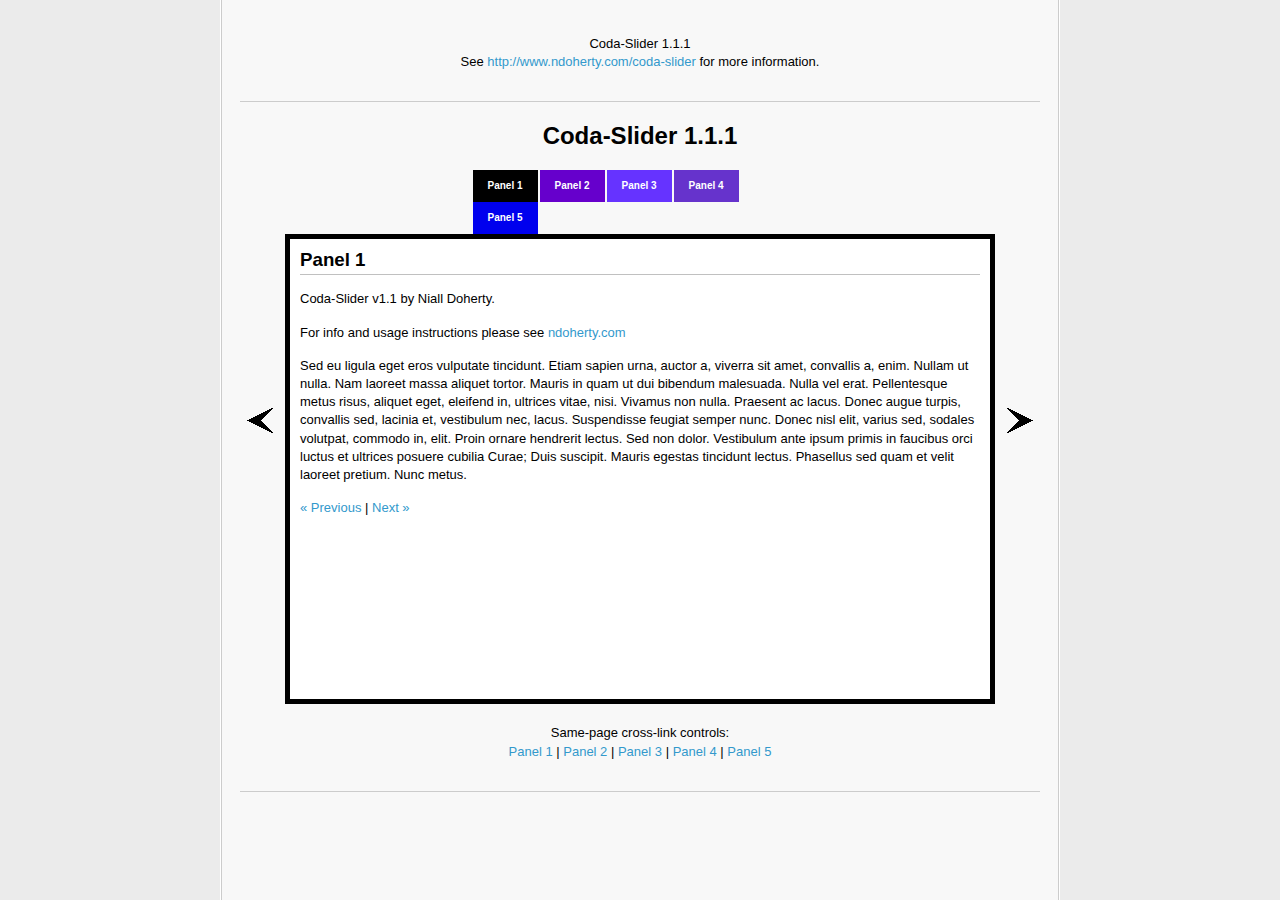
<file: coda-slider.1.1.1/index.html>
<!DOCTYPE html PUBLIC "-//W3C//DTD XHTML 1.0 Strict//EN" "http://www.w3.org/TR/xhtml1/DTD/xhtml1-strict.dtd">

<html xmlns="http://www.w3.org/1999/xhtml" xml:lang="en" lang="en">

<head>

	<meta http-equiv="Content-type" content="text/html; charset=UTF-8" />
	<title>Coda-Slider 1.1.1</title>
	<meta http-equiv="Content-Language" content="en-us" />
	
	<meta name="author" content="Niall Doherty" />
	
	<script src="jquery-1.2.1.pack.js" type="text/javascript"></script>
	<script src="jquery-easing.1.2.pack.js" type="text/javascript"></script>
	<script src="jquery-easing-compatibility.1.2.pack.js" type="text/javascript"></script>
	<script src="coda-slider.1.1.1.pack.js" type="text/javascript"></script>
	
	<!-- 
	The CSS. You can of course have this in an external .css file if you like.
	Please note that not all these styles may be necessary for your use of Coda-Slider, so feel free to take out what you don't need.
	-->
	<style type="text/css">
		
		* { margin: 0; padding: 0 }
		/* I've used a hard CSS reset above, but you should consider a more sophisticated reset, such as this one: http://meyerweb.com/eric/thoughts/2007/05/01/reset-reloaded/ */
		
		p { text-align: left; margin: 15px 0 }
		
		p, ul { font-size: 13px; line-height: 1.4em } 
		
		p a, li a { color: #39c; text-decoration: none }
		
		p.intro { border-bottom: 1px solid #ccc; margin-bottom: 20px; padding: 20px 0 30px 0; text-align: center; width: 100% }
		
		p#cross-links { text-align: center }
		
		p#cross-links { border-bottom: 1px solid #ccc; margin-bottom: 30px; padding-bottom: 30px }
		
		noscript p, noscript ol { color: #a00; font-size: 13px; line-height: 1.4em; text-align: left }
		noscript a { color: #a00; text-decoration: underline }
		noscript ol { margin-left: 25px; }
		
		a:focus { outline:none }
		
		img { border: 0 }
		
		h3 { border-bottom: 1px solid silver; margin-bottom: 5px; padding-bottom: 3px; text-align: left }
		
		body {
			font-family: Verdana, Arial;
			background: #ebebeb url("images/body-bg.png") repeat-y center;
			color: #000;
			width: 800px;
			margin: auto;
			text-align: center;
			padding-bottom: 20px;
		}
		
		.stripViewer .panelContainer .panel ul {
			text-align: left;
			margin: 0 15px 0 30px;
		}
		
		.slider-wrap { /* This div isn't entirely necessary but good for getting the side arrows vertically centered */
			margin: 20px 0;
			position: relative;
			width: 100%;
		}

		/* These 2 lines specify style applied while slider is loading */
		.csw {width: 100%; height: 460px; background: #fff; overflow: scroll}
		.csw .loading {margin: 200px 0 300px 0; text-align: center}

		.stripViewer { /* This is the viewing window */
			position: relative;
			overflow: hidden; 
			border: 5px solid #000; /* this is the border. should have the same value for the links */
			margin: auto;
			width: 700px; /* Also specified in  .stripViewer .panelContainer .panel  below */
			height: 460px;
			clear: both;
			background: #fff;
		}
		
		.stripViewer .panelContainer { /* This is the big long container used to house your end-to-end divs. Width is calculated and specified by the JS  */
			position: relative;
			left: 0; top: 0;
			width: 100%;
			list-style-type: none;
			/* -moz-user-select: none; // This breaks CSS validation but stops accidental (and intentional - beware) panel highlighting in Firefox. Some people might find this useful, crazy fools. */
		}
		
		.stripViewer .panelContainer .panel { /* Each panel is arranged end-to-end */
			float:left;
			height: 100%;
			position: relative;
			width: 700px; /* Also specified in  .stripViewer  above */
		}
		
		.stripViewer .panelContainer .panel .wrapper { /* Wrapper to give some padding in the panels, without messing with existing panel width */
			padding: 10px;
		}
		
		.stripNav { /* This is the div to hold your nav (the UL generated at run time) */
			margin: auto;
		}
		
		.stripNav ul { /* The auto-generated set of links */
			list-style: none;
		}
		
		.stripNav ul li {
			float: left;
			margin-right: 2px; /* If you change this, be sure to adjust the initial value of navWidth in coda-slider.1.1.1.js */
		}
		
		.stripNav a { /* The nav links */
			font-size: 10px;
			font-weight: bold;
			text-align: center;
			line-height: 32px;
			background: #c6e3ff;
			color: #fff;
			text-decoration: none;
			display: block;
			padding: 0 15px;
		}
		
		.stripNav li.tab1 a { background: #60f }
		.stripNav li.tab2 a { background: #60c }
		.stripNav li.tab3 a { background: #63f }
		.stripNav li.tab4 a { background: #63c }
		.stripNav li.tab5 a { background: #00e }
		
		.stripNav li a:hover {
			background: #333;
		}
		
		.stripNav li a.current {
			background: #000;
			color: #fff;
		}
		
		.stripNavL, .stripNavR { /* The left and right arrows */
			position: absolute;
			top: 230px;
			text-indent: -9000em;
		}
		
		.stripNavL a, .stripNavR a {
			display: block;
			height: 40px;
			width: 40px;
		}
		
		.stripNavL {
			left: 0;
		}
		
		.stripNavR {
			right: 0;
		}
		
		.stripNavL {
			background: url("images/arrow-left.gif") no-repeat center;
		}
		
		.stripNavR {
			background: url("images/arrow-right.gif") no-repeat center;
		}
		
	</style>
	
	<!-- Initialize each slider on the page. Each slider must have a unique id -->
	<script type="text/javascript">
		jQuery(window).bind("load", function() {
			jQuery("div#slider1").codaSlider()
			// jQuery("div#slider2").codaSlider()
			// etc, etc. Beware of cross-linking difficulties if using multiple sliders on one page.
		});
	</script>
		
</head>

<body>

<p class="intro">
Coda-Slider 1.1.1<br />
See <a href="http://www.ndoherty.com/coda-slider">http://www.ndoherty.com/coda-slider</a> for more information.
</p>

<h2>Coda-Slider 1.1.1</h2>
	
<noscript>
	<p>Unfortunately your browser does not hava JavaScript capabilities which are required to exploit full functionality of our site. This could be the result of two possible scenarios:</p>
	<ol>
		<li>You are using an old web browser, in which case you should upgrade it to a newer version. We recommend the latest version of <a href="http://www.getfirefox.com">Firefox</a>.</li>
		<li>You have disabled JavaScript in you browser, in which case you will have to enable it to properly use our site. <a href="http://www.google.com/support/bin/answer.py?answer=23852">Information on enabling JavaScript</a>.</li>
	</ol>
</noscript>

<div class="slider-wrap">
	<div id="slider1" class="csw">
		<div class="panelContainer">
		
			<div class="panel" title="Panel 1">
				<div class="wrapper">
					<h3>Panel 1</h3>
					<p>Coda-Slider v1.1 by Niall Doherty.</p>
					<p>For info and usage instructions please see <a href="http://www.ndoherty.com/coda-slider/">ndoherty.com</a></p>
					<p>Sed eu ligula eget eros vulputate tincidunt. Etiam sapien urna, auctor a, viverra sit amet, convallis a, enim. Nullam ut nulla. Nam laoreet massa aliquet tortor. Mauris in quam ut dui bibendum malesuada. Nulla vel erat. Pellentesque metus risus, aliquet eget, eleifend in, ultrices vitae, nisi. Vivamus non nulla. Praesent ac lacus. Donec augue turpis, convallis sed, lacinia et, vestibulum nec, lacus. Suspendisse feugiat semper nunc. Donec nisl elit, varius sed, sodales volutpat, commodo in, elit. Proin ornare hendrerit lectus. Sed non dolor. Vestibulum ante ipsum primis in faucibus orci luctus et ultrices posuere cubilia Curae; Duis suscipit. Mauris egestas tincidunt lectus. Phasellus sed quam et velit laoreet pretium. Nunc metus.</p>
					<p><a href="#5" class="cross-link" title="Go to Panel 5">&#171; Previous</a> | <a href="#2" class="cross-link" title="Go to Panel 2">Next &#187;</a></p>
				</div>
			</div>
			<div class="panel" title="Panel 2">
				<div class="wrapper">
					<h3>Panel 2</h3>
					<p>Lorem ipsum dolor sit amet, consectetuer adipiscing elit. Vivamus porta tortor sed metus. Nam pretium. Sed tempor. Integer ullamcorper, odio quis porttitor sagittis, nisl erat tincidunt massa, eu eleifend eros nibh sollicitudin est. Nulla dignissim. Mauris sollicitudin, arcu id sagittis placerat, tellus mauris egestas felis, eget interdum mi nibh vel lorem. Aliquam egestas hendrerit massa. Suspendisse sed nunc et lacus feugiat hendrerit. Nam cursus euismod augue. Aenean vehicula nisl eu quam luctus adipiscing. Nunc consequat justo pretium orci. Mauris hendrerit fermentum massa. Aenean consectetuer est ut arcu. Aliquam nisl massa, blandit at, accumsan sed, porta vel, metus. Duis fringilla quam ut eros.</p>
					<p>Sed eu ligula eget eros vulputate tincidunt. Etiam sapien urna, auctor a, viverra sit amet, convallis a, enim. Nullam ut nulla. Nam laoreet massa aliquet tortor. Mauris in quam ut dui bibendum malesuada. Nulla vel erat. Pellentesque metus risus, aliquet eget, eleifend in, ultrices vitae, nisi. Vivamus non nulla. Praesent ac lacus. Donec augue turpis, convallis sed, lacinia et, vestibulum nec, lacus. Suspendisse feugiat semper nunc. Donec nisl elit, varius sed, sodales volutpat, commodo in, elit. Proin ornare hendrerit lectus. Sed non dolor. Vestibulum ante ipsum primis in faucibus orci luctus et ultrices posuere cubilia Curae; Duis suscipit. Mauris egestas tincidunt lectus. Phasellus sed quam et velit laoreet pretium. Nunc metus.</p>
					<p><a href="#1" class="cross-link" title="Go to Panel 1">&#171; Previous</a> | <a href="#3" class="cross-link" title="Go to Panel 3">Next &#187;</a></p>
				</div>
			</div>		
			<div class="panel" title="Panel 3">
				<div class="wrapper">
					<h3>Panel 3</h3>
					<p>Lorem ipsum dolor sit amet, consectetuer adipiscing elit. Vivamus porta tortor sed metus. Nam pretium. Sed tempor. Integer ullamcorper, odio quis porttitor sagittis, nisl erat tincidunt massa, eu eleifend eros nibh sollicitudin est. Nulla dignissim. Mauris sollicitudin, arcu id sagittis placerat, tellus mauris egestas felis, eget interdum mi nibh vel lorem. Aliquam egestas hendrerit massa. Suspendisse sed nunc et lacus feugiat hendrerit. Nam cursus euismod augue. Aenean vehicula nisl eu quam luctus adipiscing. Nunc consequat justo pretium orci. Mauris hendrerit fermentum massa. Aenean consectetuer est ut arcu. Aliquam nisl massa, blandit at, accumsan sed, porta vel, metus. Duis fringilla quam ut eros.</p>
					<p>Sed eu ligula eget eros vulputate tincidunt. Etiam sapien urna, auctor a, viverra sit amet, convallis a, enim. Nullam ut nulla. Nam laoreet massa aliquet tortor. Mauris in quam ut dui bibendum malesuada. Nulla vel erat. Pellentesque metus risus, aliquet eget, eleifend in, ultrices vitae, nisi. Vivamus non nulla. Praesent ac lacus. Donec augue turpis, convallis sed, lacinia et, vestibulum nec, lacus. Suspendisse feugiat semper nunc. Donec nisl elit, varius sed, sodales volutpat, commodo in, elit. Proin ornare hendrerit lectus. Sed non dolor. Vestibulum ante ipsum primis in faucibus orci luctus et ultrices posuere cubilia Curae; Duis suscipit. Mauris egestas tincidunt lectus. Phasellus sed quam et velit laoreet pretium. Nunc metus.</p>
					<p><a href="#2" class="cross-link" title="Go to Panel 2">&#171; Previous</a> | <a href="#4" class="cross-link" title="Go to Panel 4">Next &#187;</a></p>
				</div>
			</div>
			<div class="panel" title="Panel 4">
				<div class="wrapper">
					<h3>Panel 4</h3>
					<p>Lorem ipsum dolor sit amet, consectetuer adipiscing elit. Vivamus porta tortor sed metus. Nam pretium. Sed tempor. Integer ullamcorper, odio quis porttitor sagittis, nisl erat tincidunt massa, eu eleifend eros nibh sollicitudin est. Nulla dignissim. Mauris sollicitudin, arcu id sagittis placerat, tellus mauris egestas felis, eget interdum mi nibh vel lorem. Aliquam egestas hendrerit massa. Suspendisse sed nunc et lacus feugiat hendrerit. Nam cursus euismod augue. Aenean vehicula nisl eu quam luctus adipiscing. Nunc consequat justo pretium orci. Mauris hendrerit fermentum massa. Aenean consectetuer est ut arcu. Aliquam nisl massa, blandit at, accumsan sed, porta vel, metus. Duis fringilla quam ut eros.</p>
					<p>Sed eu ligula eget eros vulputate tincidunt. Etiam sapien urna, auctor a, viverra sit amet, convallis a, enim. Nullam ut nulla. Nam laoreet massa aliquet tortor. Mauris in quam ut dui bibendum malesuada. Nulla vel erat. Pellentesque metus risus, aliquet eget, eleifend in, ultrices vitae, nisi. Vivamus non nulla. Praesent ac lacus. Donec augue turpis, convallis sed, lacinia et, vestibulum nec, lacus. Suspendisse feugiat semper nunc. Donec nisl elit, varius sed, sodales volutpat, commodo in, elit. Proin ornare hendrerit lectus. Sed non dolor. Vestibulum ante ipsum primis in faucibus orci luctus et ultrices posuere cubilia Curae; Duis suscipit. Mauris egestas tincidunt lectus. Phasellus sed quam et velit laoreet pretium. Nunc metus.</p>
					<p><a href="#3" class="cross-link" title="Go to Panel 3">&#171; Previous</a> | <a href="#5" class="cross-link" title="Go to Panel 5">Next &#187;</a></p>
				</div>
			</div>
			<div class="panel" title="Panel 5">
				<div class="wrapper">
					<h3>Panel 5</h3>
					<p>Lorem ipsum dolor sit amet, consectetuer adipiscing elit. Vivamus porta tortor sed metus. Nam pretium. Sed tempor. Integer ullamcorper, odio quis porttitor sagittis, nisl erat tincidunt massa, eu eleifend eros nibh sollicitudin est. Nulla dignissim. Mauris sollicitudin, arcu id sagittis placerat, tellus mauris egestas felis, eget interdum mi nibh vel lorem. Aliquam egestas hendrerit massa. Suspendisse sed nunc et lacus feugiat hendrerit. Nam cursus euismod augue. Aenean vehicula nisl eu quam luctus adipiscing. Nunc consequat justo pretium orci. Mauris hendrerit fermentum massa. Aenean consectetuer est ut arcu. Aliquam nisl massa, blandit at, accumsan sed, porta vel, metus. Duis fringilla quam ut eros.</p>
					<p>Sed eu ligula eget eros vulputate tincidunt. Etiam sapien urna, auctor a, viverra sit amet, convallis a, enim. Nullam ut nulla. Nam laoreet massa aliquet tortor. Mauris in quam ut dui bibendum malesuada. Nulla vel erat. Pellentesque metus risus, aliquet eget, eleifend in, ultrices vitae, nisi. Vivamus non nulla. Praesent ac lacus. Donec augue turpis, convallis sed, lacinia et, vestibulum nec, lacus. Suspendisse feugiat semper nunc. Donec nisl elit, varius sed, sodales volutpat, commodo in, elit. Proin ornare hendrerit lectus. Sed non dolor. Vestibulum ante ipsum primis in faucibus orci luctus et ultrices posuere cubilia Curae; Duis suscipit. Mauris egestas tincidunt lectus. Phasellus sed quam et velit laoreet pretium. Nunc metus.</p>
					<p><a href="#4" class="cross-link" title="Go to Panel 4">&#171; Previous</a> | <a href="#1" class="cross-link" title="Go to Panel 1">Next &#187;</a></p>
				</div>
			</div>
			
		</div><!-- .panelContainer -->
	</div><!-- #slider1 -->
</div><!-- .slider-wrap -->

<p id="cross-links">
	Same-page cross-link controls:<br />
	<a href="#1" class="cross-link">Panel 1</a> | <a href="#2" class="cross-link">Panel 2</a> | <a href="#3" class="cross-link">Panel 3</a> | <a href="#4" class="cross-link">Panel 4</a> | <a href="#5" class="cross-link">Panel 5</a>
</p>

</body>

</html>
</file>
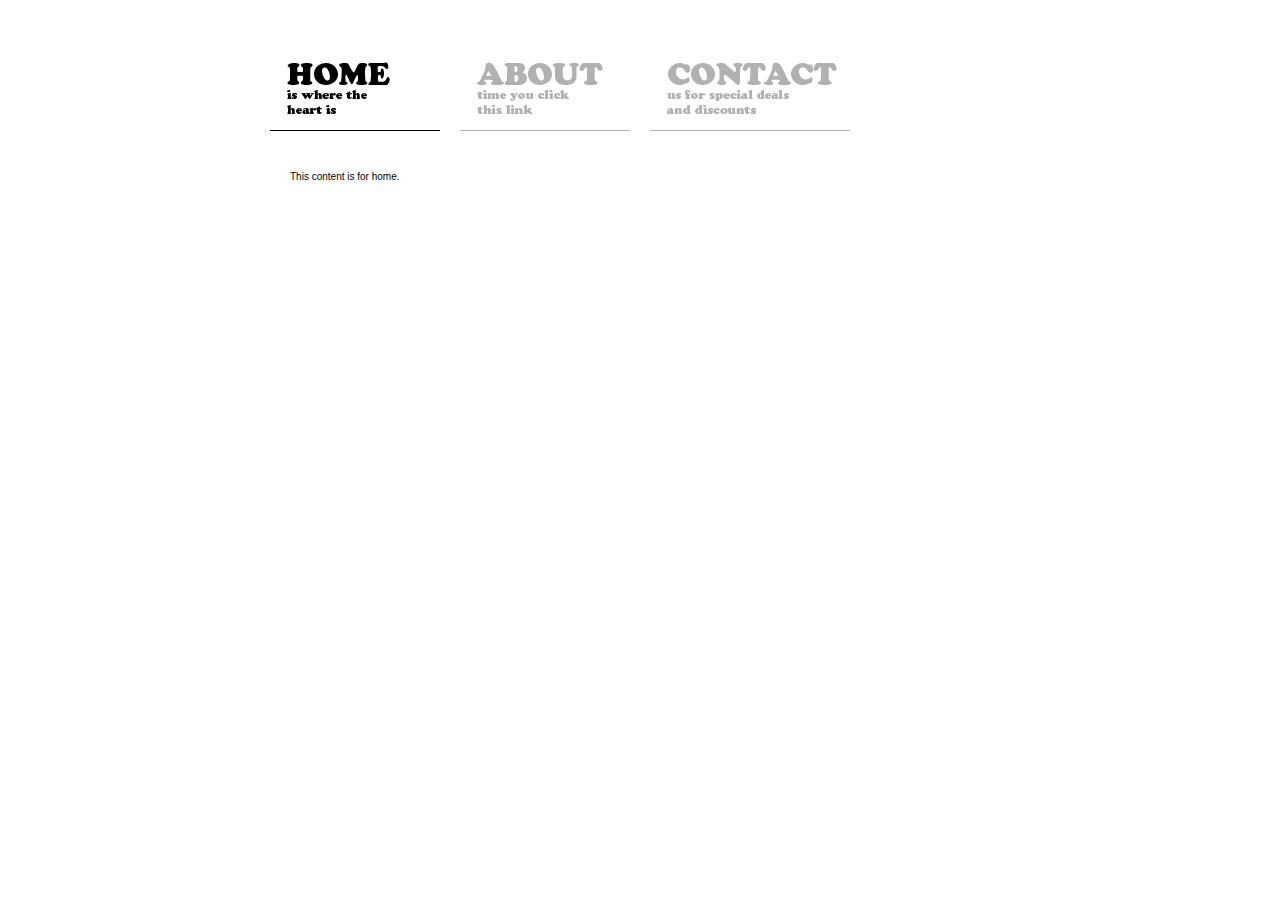
<file: MenuFader/index.html>
<!DOCTYPE html PUBLIC "-//W3C//DTD XHTML 1.0 Transitional//EN" "http://www.w3.org/TR/xhtml1/DTD/xhtml1-transitional.dtd">
<html xmlns="http://www.w3.org/1999/xhtml">

<head>
	<title>Menu Fader from CSS-Tricks</title>
	
	<meta http-equiv="Content-Type" content="text/html; charset=UTF-8" />
	
	<link rel="stylesheet" type="text/css" href="style.css" />
	
	<script type="text/javascript" src="js/jquery.js"></script>

	<script type="text/javascript">
	
		$(function(){
		
			$("#about-button").css({
				opacity: 0.3
			});
			$("#contact-button").css({
				opacity: 0.3
			});
		
			$("#page-wrap div.button").click(function(){
				
				$clicked = $(this);
				
				// if the button is not already "transformed" AND is not animated
				if ($clicked.css("opacity") != "1" && $clicked.is(":not(animated)")) {
					
					$clicked.animate({
						opacity: 1,
						borderWidth: 5
					}, 600 );
					
					// each button div MUST have a "xx-button" and the target div must have an id "xx" 
					var idToLoad = $clicked.attr("id").split('-');
					
					//we search trough the content for the visible div and we fade it out
					$("#content").find("div:visible").fadeOut("fast", function(){
						//once the fade out is completed, we start to fade in the right div
						$(this).parent().find("#"+idToLoad[0]).fadeIn();
					})
				}
				
				//we reset the other buttons to default style
				$clicked.siblings(".button").animate({
					opacity: 0.5,
					borderWidth: 1
				}, 600 );
				
			});
		});
		
	</script>

</head>

<body>

	<div id="page-wrap">
		
		<div id="home-button" class="button">
			<img src="images/menu-home.png" alt="home" class="button" />
		</div>
		<div id="about-button" class="button">
			<img src="images/menu-about.png" alt="about" class="button">
		</div>

		<div id="contact-button" class="button">
			<img src="images/menu-contact.png" alt="contact" class="button">
		</div>
		
		<div class="clear"></div>
		
		<div id="content">
			
			<div id="home">
				<p>This content is for home.</p>
			</div>
			
			<div id="about">

				<p>This content is for about.</p>
			</div>
			
			<div id="contact">
				<p>This content is for contact.</p>
				
			</div>
		</div>
	</div>

</body>

</html>
</file>
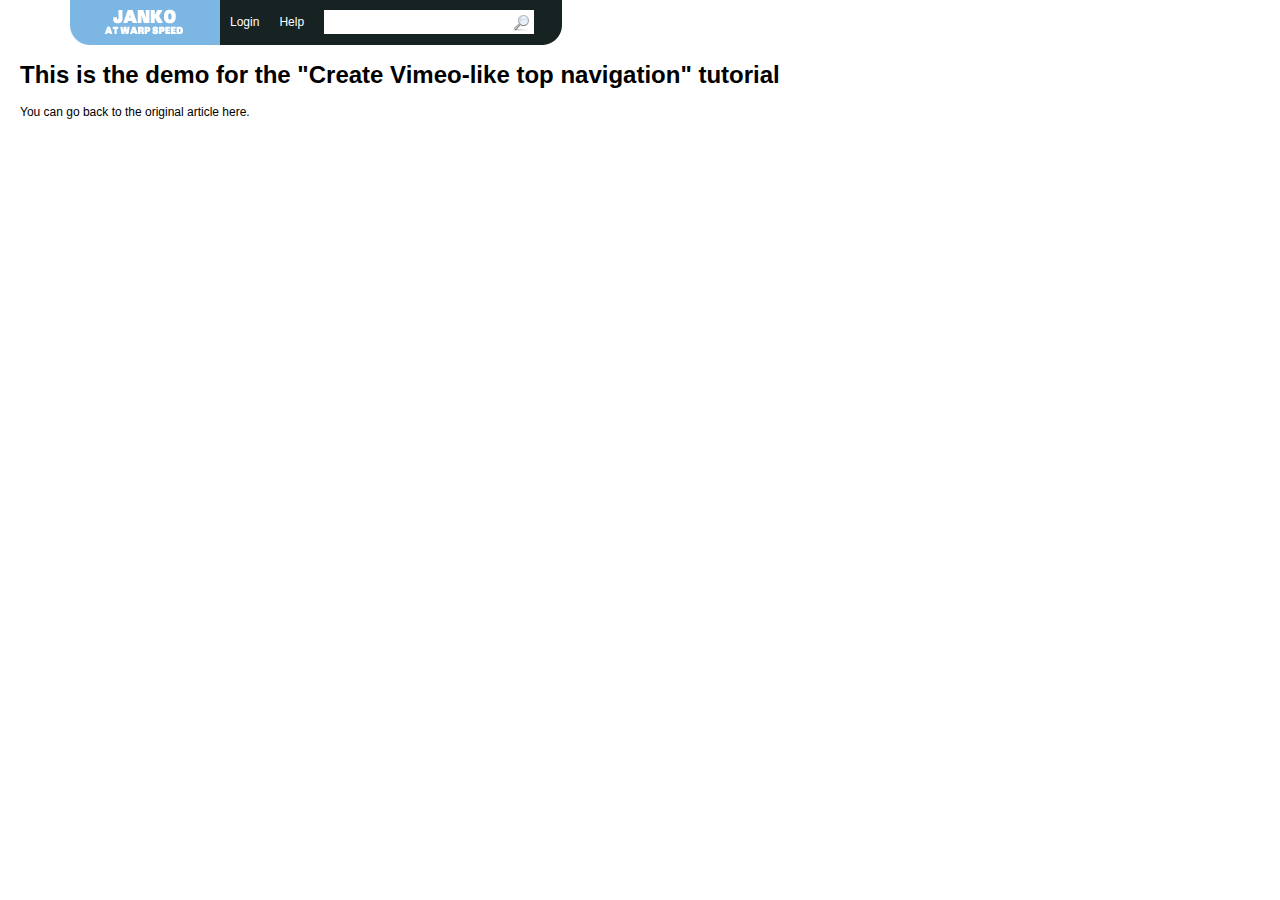
<file: vimeo_navigation/index.html>
﻿<!DOCTYPE html PUBLIC "-//W3C//DTD XHTML 1.0 Transitional//EN" "http://www.w3.org/TR/xhtml1/DTD/xhtml1-transitional.dtd">
<html xmlns="http://www.w3.org/1999/xhtml">
<head>
    <title></title>
    <style>
        body { font-family:Arial, Helvetica, Sans-Serif; font-size:12px; margin:0px 20px;}
        /* menu */
        #menu{ margin:0px; padding:0px; list-style:none; color:#fff; line-height:45px; display:inline-block; float:left; z-index:1000; }
        #menu a { color:#fff; text-decoration:none; }
        #menu > li {background:#172322 none repeat scroll 0 0; cursor:pointer; float:left; position:relative;padding:0px 10px;}
        #menu > li a:hover {color:#B0D730;}
        #menu .logo {background:transparent none repeat scroll 0% 0%; padding:0px; background-color:Transparent;}
        /* sub-menus*/
        #menu ul { padding:0px; margin:0px; display:block; display:inline;}
        #menu li ul { position:absolute; left:-10px; top:0px; margin-top:45px; width:150px; line-height:16px; background-color:#172322; color:#0395CC; /* for IE */ display:none; }
        #menu li:hover ul { display:block;}
        #menu li ul li{ display:block; margin:5px 20px; padding: 5px 0px;  border-top: dotted 1px #606060; list-style-type:none; }
        #menu li ul li:first-child { border-top: none; }
        #menu li ul li a { display:block; color:#0395CC; }
        #menu li ul li a:hover { color:#7FCDFE; }
        /* main submenu */
        #menu #main { left:0px; top:-20px; padding-top:20px; background-color:#7cb7e3; color:#fff; z-index:999;}
        /* search */
        .searchContainer div { background-color:#fff; display:inline; padding:5px;}
        .searchContainer input[type="text"] {border:none;}
        .searchContainer img { vertical-align:middle;}
        /* corners*/
        #menu .corner_inset_left { position:absolute; top:0px; left:-12px;}
        #menu .corner_inset_right { position:absolute; top:0px; left:150px;}
        #menu .last { background:transparent none repeat scroll 0% 0%; margin:0px; padding:0px; border:none; position:relative; border:none; height:0px;}
        #menu .corner_left { position:absolute; left:0px; top:0px;}
        #menu .corner_right { position:absolute; left:132px; top:0px;}
        #menu .middle { position:absolute; left:18px; height: 20px; width: 115px; top:0px;}
    </style>
</head>
<body>
    <div style="margin-left:50px;">
        <ul id="menu">
            <li class="logo">
                <img style="float:left;" alt="" src="menu_left.png"/>
                <ul id="main">
                    <li>Welcome to <b>Create Vimeo-like top navigation</b> tutorial!</li>
                    <li class="last">
                        <img class="corner_left" alt="" src="corner_blue_left.png"/>
                        <img class="middle" alt="" src="dot_blue.png"/>
                        <img class="corner_right" alt="" src="corner_blue_right.png"/>
                    </li>
                </ul>
                
            </li>
            <li><a href="#">Login</a>
            </li>
            <li><a href="#">Help</a>
                <ul id="help">
                    <li>
                        <img class="corner_inset_left" alt="" src="corner_inset_left.png"/>
                        <a href="#">General help</a>
                        <img class="corner_inset_right" alt="" src="corner_inset_right.png"/>
                    </li>
                    <li><a href="#">Posts</a></li>
                    <li><a href="#">Pages</a></li>
                    <li class="last">
                        <img class="corner_left" alt="" src="corner_left.png"/>
                        <img class="middle" alt="" src="dot.gif"/>
                        <img class="corner_right" alt="" src="corner_right.png"/>
                    </li>
                </ul>
            </li>
            <li class="searchContainer">
                <div>
                <input type="text" id="searchField" />
                <img src="magnifier.png" alt="Search" onclick="alert('You clicked on search button')" /></div>
                <ul id="search">
                    <li>
                        <img class="corner_inset_left" alt="" src="corner_inset_left.png"/>
                        <input id="cbxAll" type="checkbox" />All
                        <img class="corner_inset_right" alt="" src="corner_inset_right.png"/>
                    </li>
                    <li><input id="Articles" type="checkbox" />Articles</li>
                    <li><input id="Tutorials" type="checkbox" />Tutorials</li>
                    <li><input id="Reviews" type="checkbox" />Reviews</li>
                    <li><input id="Resources" type="checkbox" />Resources</li>
                    <li class="last">
                        <img class="corner_left" alt="" src="corner_left.png"/>
                        <img class="middle" alt="" src="dot.gif"/>
                        <img class="corner_right" alt="" src="corner_right.png"/>
                    </li>
                </ul>
            </li>
        </ul>
        <img style="float:left;" alt="" src="menu_right.png"/>
    </div>
    <div style="float:none; clear:both;"></div>
    <h1>This is the demo for the "Create Vimeo-like top navigation" tutorial</h1>
    <p>You can go back to the original article here.</p>
</body>
</html>
</file>
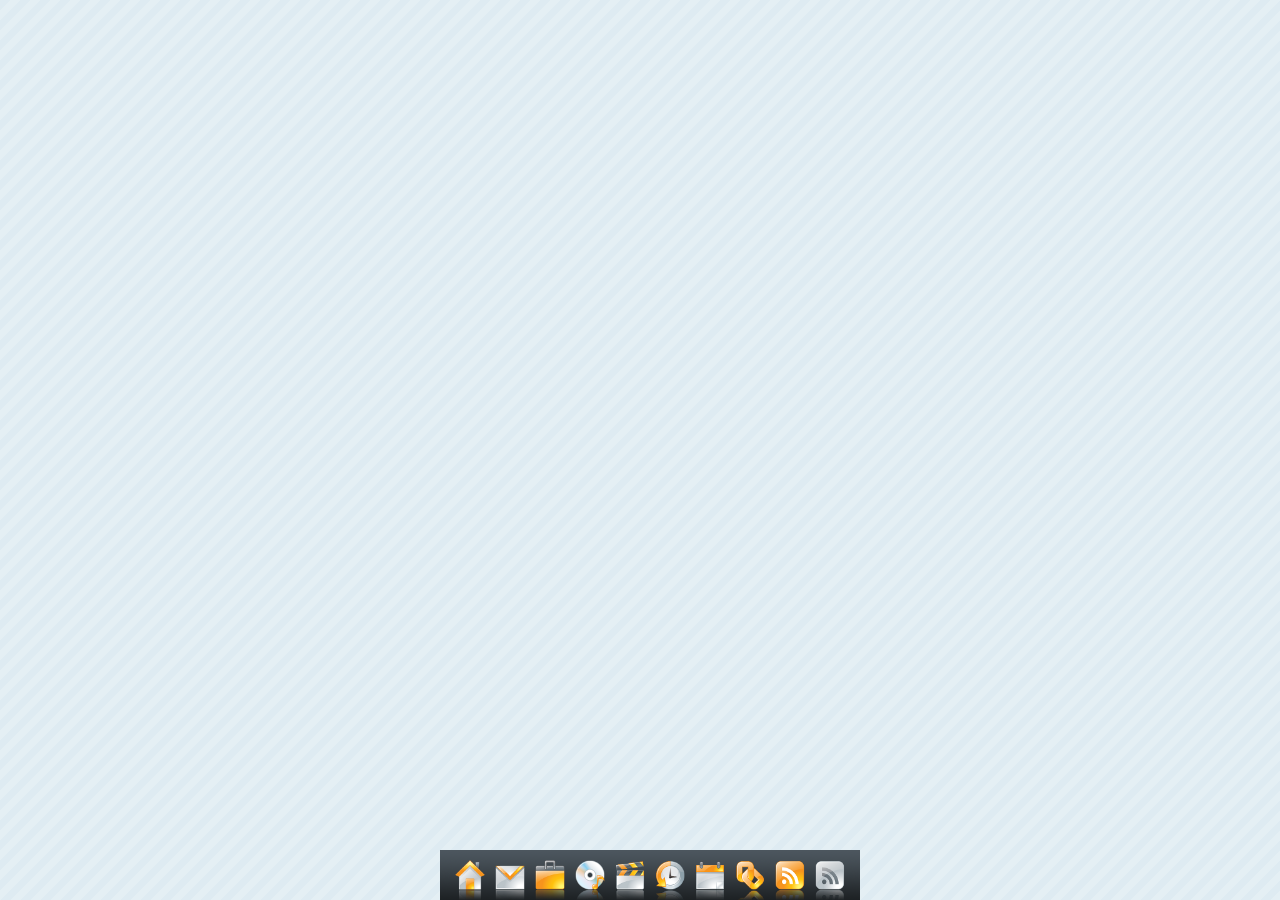
<file: css-dock-menu/css-dock-bottom.html>
<!DOCTYPE html PUBLIC "-//W3C//DTD XHTML 1.0 Transitional//EN" "http://www.w3.org/TR/xhtml1/DTD/xhtml1-transitional.dtd">
<html xmlns="http://www.w3.org/1999/xhtml">
<head>
<meta http-equiv="Content-Type" content="text/html; charset=iso-8859-1" />
<title>CSS Mac Dock</title>
<script type="text/javascript" src="js/jquery.js"></script>
<script type="text/javascript" src="js/interface.js"></script>

<!--[if lt IE 7]>
 <style type="text/css">
 .dock img { behavior: url(iepngfix.htc) }
 </style>
<![endif]-->

<link href="style.css" rel="stylesheet" type="text/css" />
</head>
<body>
<!--bottom dock -->
<div class="dock" id="dock2">
  <div class="dock-container2">
  <a class="dock-item2" href="#"><span>Home</span><img src="images/home.png" alt="home" /></a> 
  <a class="dock-item2" href="#"><span>Contact</span><img src="images/email.png" alt="contact" /></a> 
  <a class="dock-item2" href="#"><span>Portfolio</span><img src="images/portfolio.png" alt="portfolio" /></a> 
  <a class="dock-item2" href="#"><span>Music</span><img src="images/music.png" alt="music" /></a> 
  <a class="dock-item2" href="#"><span>Video</span><img src="images/video.png" alt="video" /></a> 
  <a class="dock-item2" href="#"><span>History</span><img src="images/history.png" alt="history" /></a> 
  <a class="dock-item2" href="#"><span>Calendar</span><img src="images/calendar.png" alt="calendar" /></a> 
  <a class="dock-item2" href="#"><span>Links</span><img src="images/link.png" alt="links" /></a> 
  <a class="dock-item2" href="#"><span>RSS</span><img src="images/rss.png" alt="rss" /></a> 
  <a class="dock-item2" href="#"><span>RSS2</span><img src="images/rss2.png" alt="rss" /></a> 
  </div>
</div>

<!--dock menu JS options -->
<script type="text/javascript">
	
	$(document).ready(
		function()
		{
			$('#dock2').Fisheye(
				{
					maxWidth: 60,
					items: 'a',
					itemsText: 'span',
					container: '.dock-container2',
					itemWidth: 40,
					proximity: 80,
					alignment : 'left',
					valign: 'bottom',
					halign : 'center'
				}
			)
		}
	);

</script>
</body>
</html>
</file>
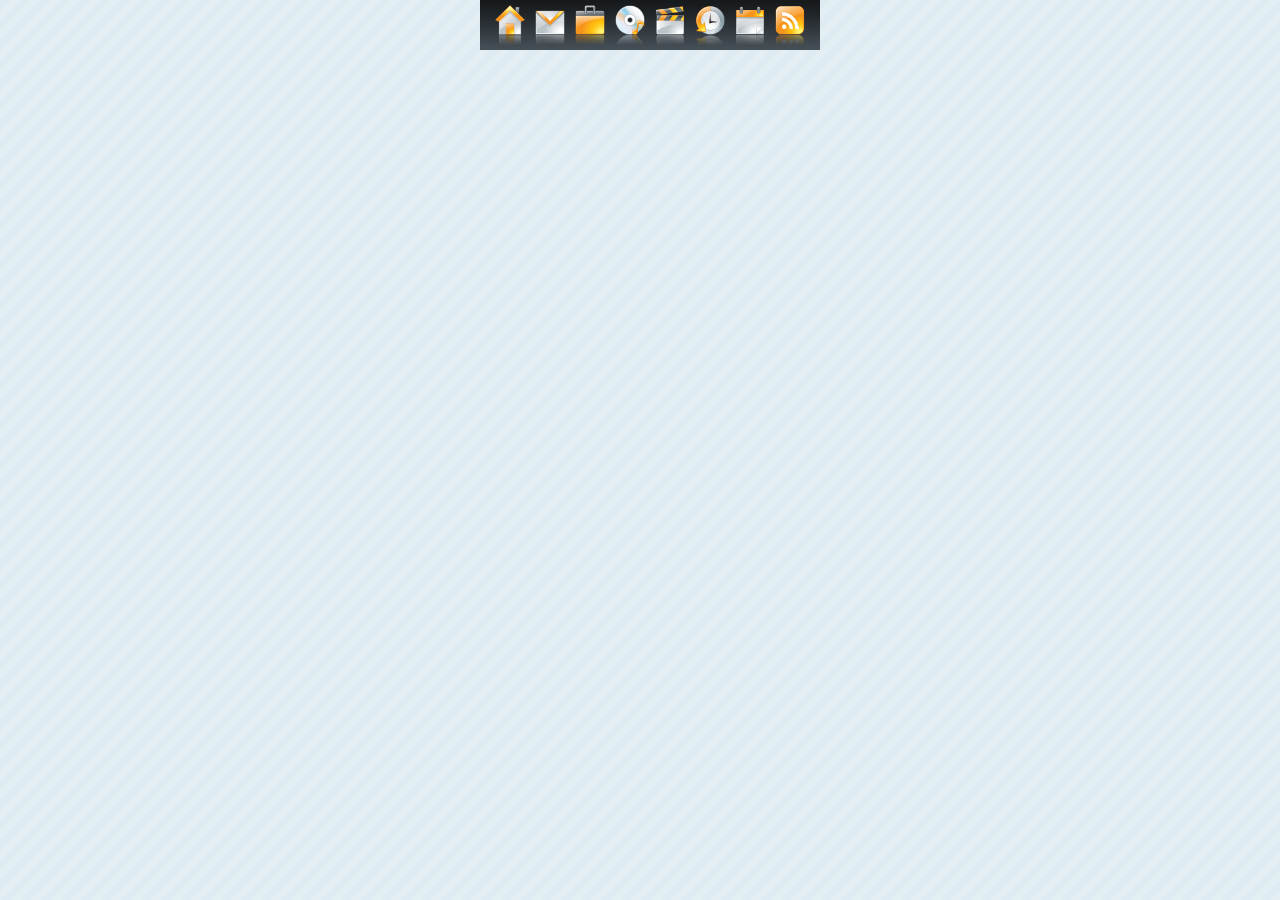
<file: css-dock-menu/css-dock-top.html>
<!DOCTYPE html PUBLIC "-//W3C//DTD XHTML 1.0 Transitional//EN" "http://www.w3.org/TR/xhtml1/DTD/xhtml1-transitional.dtd">
<html xmlns="http://www.w3.org/1999/xhtml">
<head>
<meta http-equiv="Content-Type" content="text/html; charset=iso-8859-1" />
<title>CSS Mac Dock</title>
<script type="text/javascript" src="js/jquery.js"></script>
<script type="text/javascript" src="js/interface.js"></script>

<!--[if lt IE 7]>
 <style type="text/css">
 div, img { behavior: url(iepngfix.htc) }
 </style>
<![endif]-->

<link href="style.css" rel="stylesheet" type="text/css" />
</head>
<body>
<div class="dock" id="dock">
  <div class="dock-container">
  <a class="dock-item" href="#"><img src="images/home.png" alt="home" /><span>Home</span></a> 
  <a class="dock-item" href="#"><img src="images/email.png" alt="contact" /><span>Contact</span></a> 
  <a class="dock-item" href="#"><img src="images/portfolio.png" alt="portfolio" /><span>Portfolio</span></a> 
  <a class="dock-item" href="#"><img src="images/music.png" alt="music" /><span>Music</span></a> 
  <a class="dock-item" href="#"><img src="images/video.png" alt="video" /><span>Video</span></a> 
  <a class="dock-item" href="#"><img src="images/history.png" alt="history" /><span>History</span></a> 
  <a class="dock-item" href="#"><img src="images/calendar.png" alt="calendar" /><span>Calendar</span></a> 
  <a class="dock-item" href="#"><img src="images/rss.png" alt="rss" /><span>RSS</span></a> 
</div>
</div>
<script type="text/javascript">
	
	$(document).ready(
		function()
		{
			$('#dock').Fisheye(
				{
					maxWidth: 50,
					items: 'a',
					itemsText: 'span',
					container: '.dock-container',
					itemWidth: 40,
					proximity: 90,
					halign : 'center'
				}
			)
		}
	);

</script>
</body>
</html>
</file>
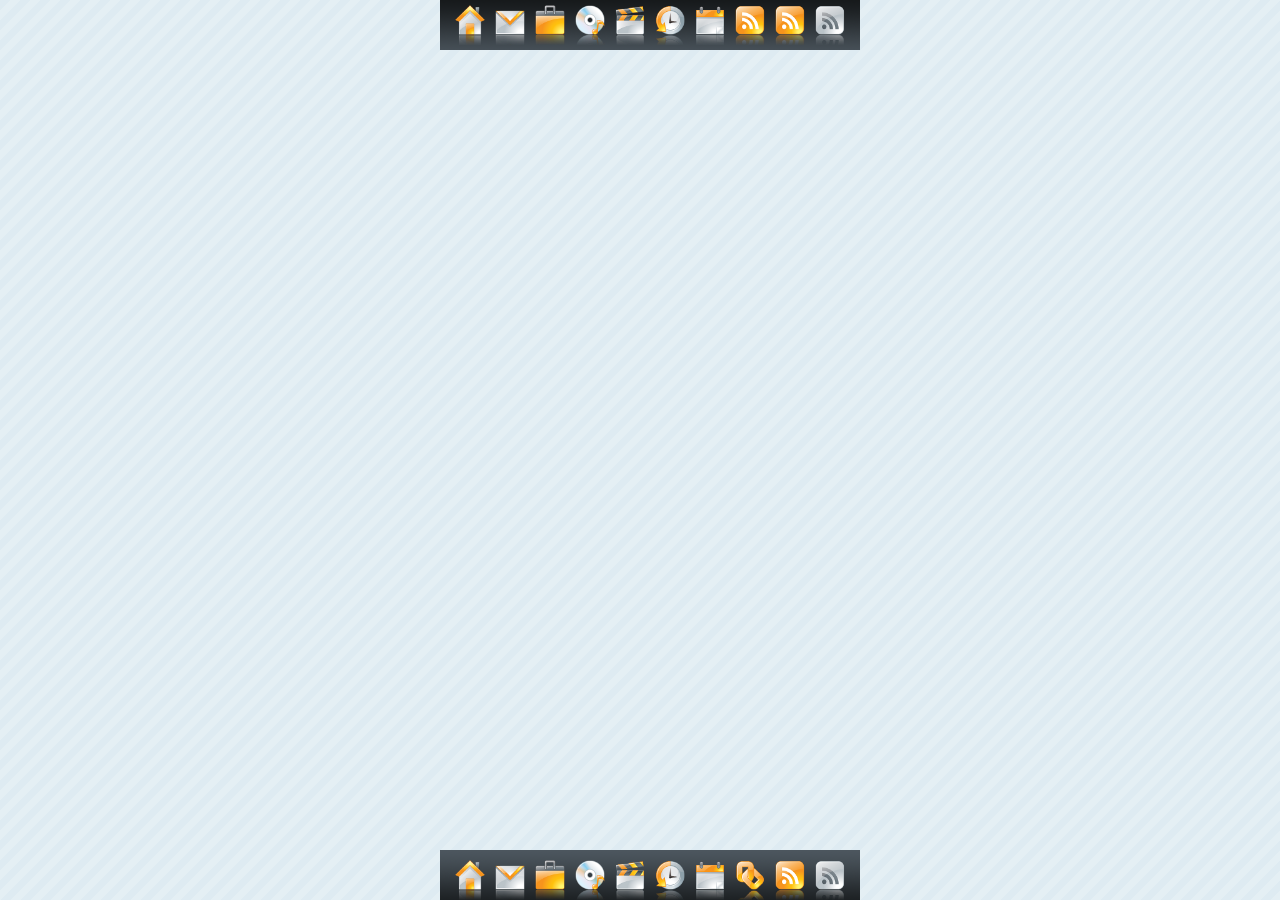
<file: css-dock-menu/css-dock.html>
<!DOCTYPE html PUBLIC "-//W3C//DTD XHTML 1.0 Transitional//EN" "http://www.w3.org/TR/xhtml1/DTD/xhtml1-transitional.dtd">
<html xmlns="http://www.w3.org/1999/xhtml">
<head>
<meta http-equiv="Content-Type" content="text/html; charset=iso-8859-1" />
<title>CSS Dock Menu</title>
<script type="text/javascript" src="js/jquery.js"></script>
<script type="text/javascript" src="js/interface.js"></script>

<link href="style.css" rel="stylesheet" type="text/css" />

<!--[if lt IE 7]>
 <style type="text/css">
 .dock img { behavior: url(iepngfix.htc) }
 </style>
<![endif]-->

</head>
<body>
<!--top dock -->
<div class="dock" id="dock">
  <div class="dock-container">
	  <a class="dock-item" href="#"><img src="images/home.png" alt="home" /><span>Home</span></a> 
	  <a class="dock-item" href="#"><img src="images/email.png" alt="contact" /><span>Contact</span></a> 
	  <a class="dock-item" href="#"><img src="images/portfolio.png" alt="portfolio" /><span>Portfolio</span></a> 
	  <a class="dock-item" href="#"><img src="images/music.png" alt="music" /><span>Music</span></a> 
	  <a class="dock-item" href="#"><img src="images/video.png" alt="video" /><span>Video</span></a> 
	  <a class="dock-item" href="#"><img src="images/history.png" alt="history" /><span>History</span></a> 
	  <a class="dock-item" href="#"><img src="images/calendar.png" alt="calendar" /><span>Calendar</span></a> 
	  <a class="dock-item" href="#"><img src="images/rss.png" alt="rss" /><span>RSS</span></a>
	  <a class="dock-item" href="#"><img src="images/rss.png" alt="rss" /><span>RSS</span></a> 
	  <a class="dock-item" href="#"><img src="images/rss2.png" alt="rss" /><span>RSS2</span></a>
  </div> 
</div>

<!--bottom dock -->
<div class="dock" id="dock2">
  <div class="dock-container2">
	  <a class="dock-item2" href="#"><span>Home</span><img src="images/home.png" alt="home" /></a> 
	  <a class="dock-item2" href="#"><span>Contact</span><img src="images/email.png" alt="contact" /></a> 
	  <a class="dock-item2" href="#"><span>Portfolio</span><img src="images/portfolio.png" alt="portfolio" /></a> 
	  <a class="dock-item2" href="#"><span>Music</span><img src="images/music.png" alt="music" /></a> 
	  <a class="dock-item2" href="#"><span>Video</span><img src="images/video.png" alt="video" /></a> 
	  <a class="dock-item2" href="#"><span>History</span><img src="images/history.png" alt="history" /></a> 
	  <a class="dock-item2" href="#"><span>Calendar</span><img src="images/calendar.png" alt="calendar" /></a> 
	  <a class="dock-item2" href="#"><span>Links</span><img src="images/link.png" alt="links" /></a> 
	  <a class="dock-item2" href="#"><span>RSS</span><img src="images/rss.png" alt="rss" /></a> 
	  <a class="dock-item2" href="#"><span>RSS2</span><img src="images/rss2.png" alt="rss" /></a> 
  </div>
</div>

<!--dock menu JS options -->
<script type="text/javascript">
	
	$(document).ready(
		function()
		{
			$('#dock').Fisheye(
				{
					maxWidth: 50,
					items: 'a',
					itemsText: 'span',
					container: '.dock-container',
					itemWidth: 40,
					proximity: 90,
					halign : 'center'
				}
			)
			$('#dock2').Fisheye(
				{
					maxWidth: 60,
					items: 'a',
					itemsText: 'span',
					container: '.dock-container2',
					itemWidth: 40,
					proximity: 80,
					alignment : 'left',
					valign: 'bottom',
					halign : 'center'
				}
			)
		}
	);

</script>
</body>
</html>
</file>
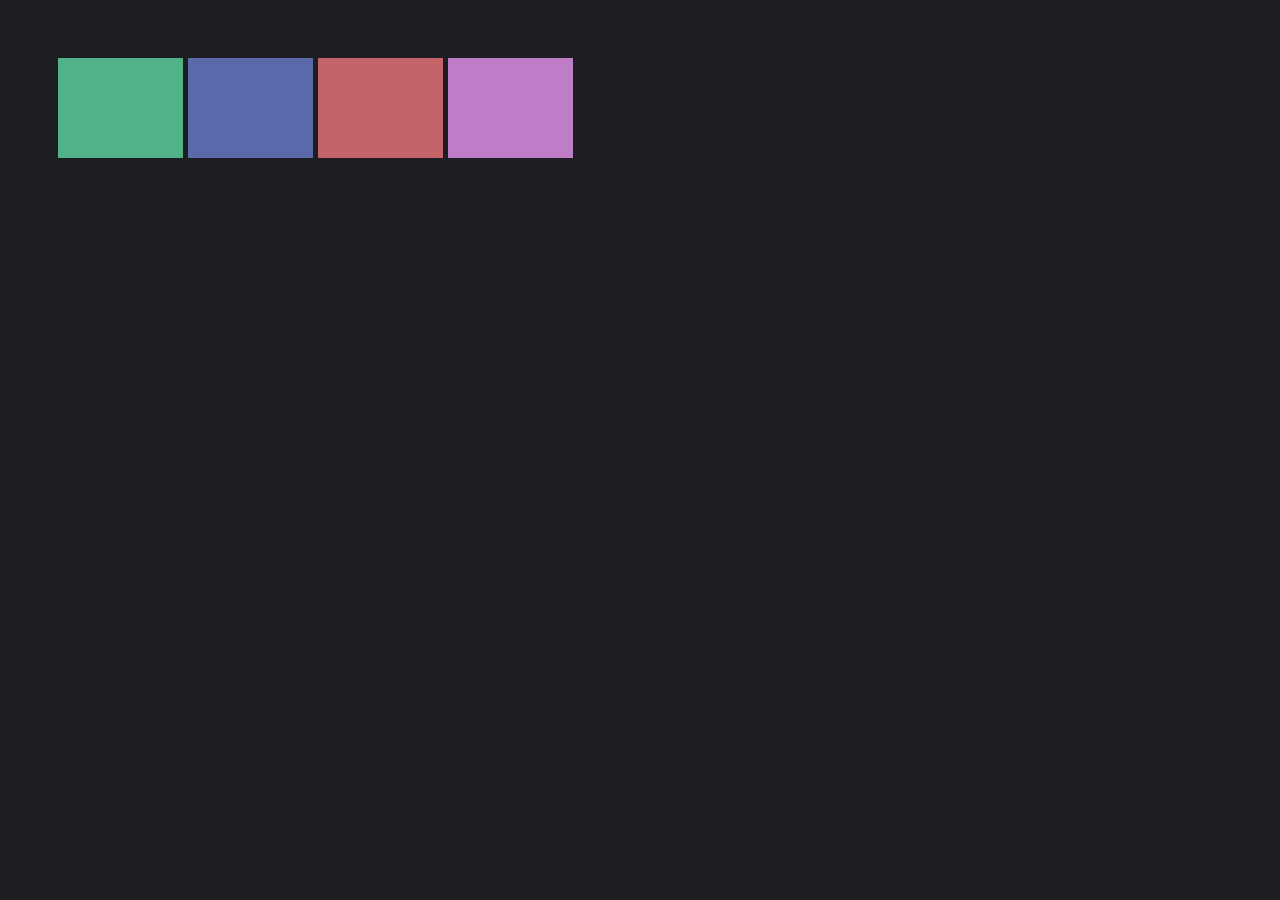
<file: kwicks menu/kwicks.html>
<!DOCTYPE html PUBLIC "-//W3C//DTD XHTML 1.0 Transitional//EN" "http://www.w3.org/TR/xhtml1/DTD/xhtml1-transitional.dtd">
<html xmlns="http://www.w3.org/1999/xhtml" xml:lang="en" lang="en" dir="ltr">
	<head>
		<title>Kwicks 1.5.1 Example Page</title>
		<!-- IMPORTANT!!! Include the stylesheet *BEFORE* the JavaScript (necessary for Safari 3.1.1) -->
		<link rel="stylesheet" type="text/css" href="css/main.css" />
		
		<script src="js/jquery-1.2.6.min.js" type="text/javascript"></script>
		<script src="js/jquery.easing.1.3.js" type="text/javascript"></script>
		<script src="js/jquery.kwicks-1.5.1.pack.js" type="text/javascript"></script>
		
		<script type="text/javascript">
			$().ready(function() {
				$('.kwicks').kwicks({
					max : 220,
					spacing : 5
				});
			});
		</script>
	</head>
	
	<body>
		<ul class="kwicks horizontal" >
			<li id="kwick_1"></li>
			<li id="kwick_2"></li>
			<li id="kwick_3"></li>
			<li id="kwick_4"></li>
		</ul>
	</body>
</html>
</file>
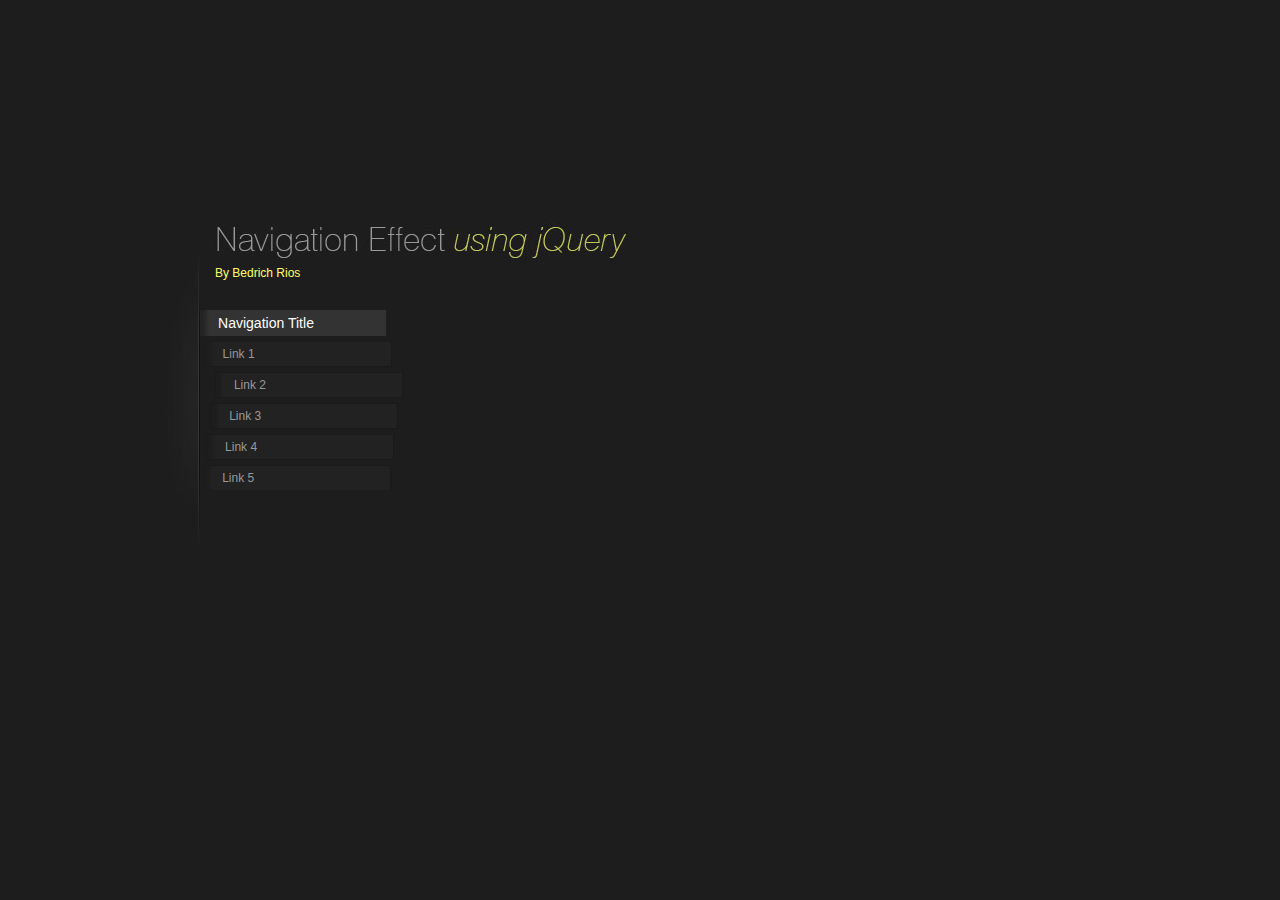
<file: Navigation Effect Using Jquery/demo.html>
<!DOCTYPE html PUBLIC "-//W3C//DTD XHTML 1.0 Strict//EN" 
"http://www.w3.org/TR/xhtml1/DTD/xhtml1-strict.dtd">
<html>
	<head>
		<title>Navigation Effect Using jQuery</title>
		<link rel="stylesheet" type="text/css" href="styles.css" />
		<script type="text/javascript" src="jquery.js"></script>
		<script type="text/javascript" src="sliding_effect.js"></script>
	</head>
	<body>
		<div id="navigation-block">
        	<img src="background.jpg" id="hide" />
            <h2><span>Navigation Effect Using jQuery</span></h2>
            <p>By Bedrich Rios</p>
            <ul id="sliding-navigation">
                <li class="sliding-element"><h3>Navigation Title</h3></li>
                <li class="sliding-element"><a href="#">Link 1</a></li>
                <li class="sliding-element"><a href="#">Link 2</a></li>
                <li class="sliding-element"><a href="#">Link 3</a></li>
                <li class="sliding-element"><a href="#">Link 4</a></li>
                <li class="sliding-element"><a href="#">Link 5</a></li>
            </ul>
        </div>
	</body>
</html>
</file>
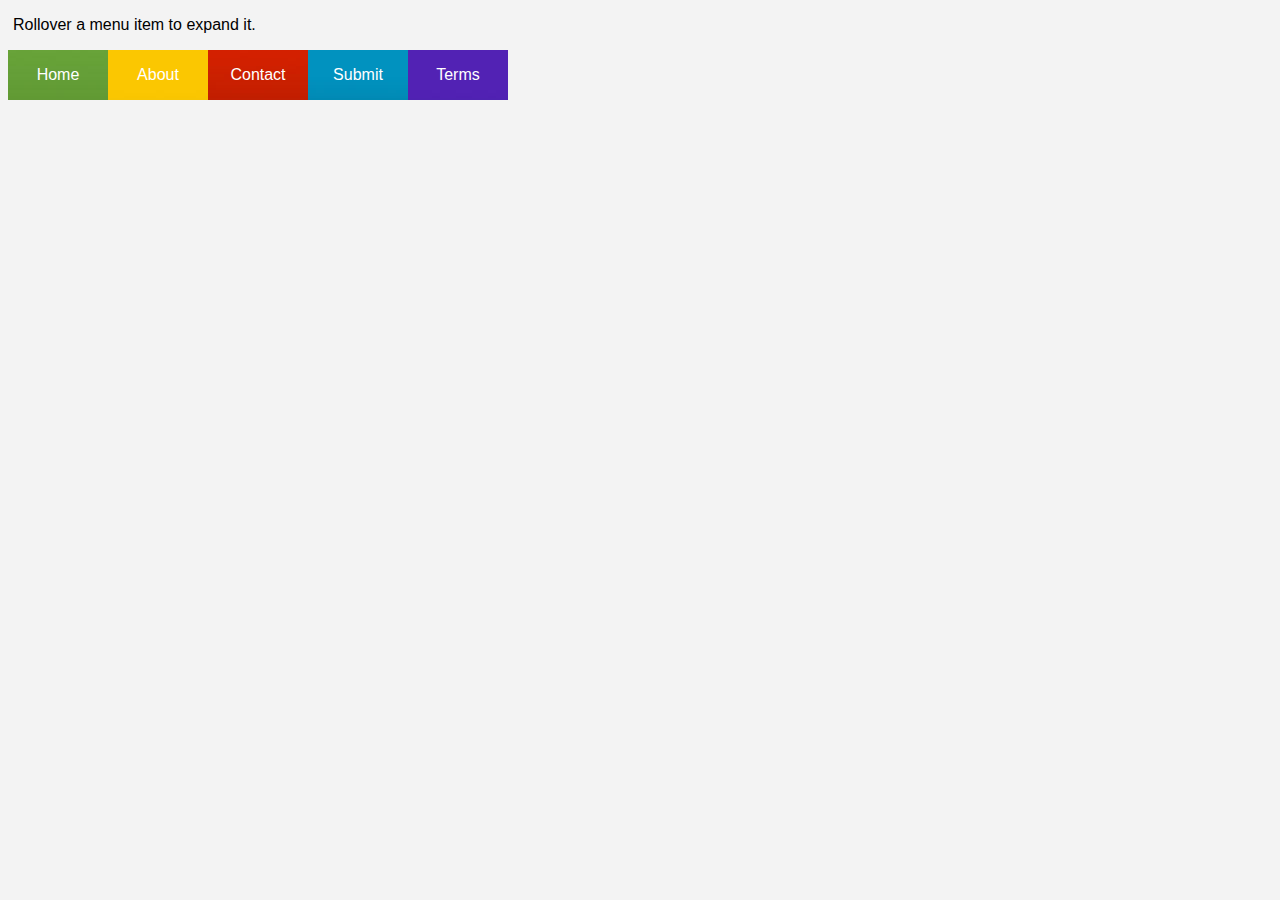
<file: smoothly animated menu/animated-menu.html>
<!DOCTYPE html PUBLIC "-//W3C//DTD XHTML 1.0 Transitional//EN"
	"http://www.w3.org/TR/xhtml1/DTD/xhtml1-transitional.dtd">

<html xmlns="http://www.w3.org/1999/xhtml" xml:lang="en" lang="en">
<head>
	<meta http-equiv="Content-Type" content="text/html; charset=utf-8"/>
	
	<title>Smooth Animated jQuery Menu</title>
	
	<link rel="stylesheet" href="animated-menu.css"/>
	
	<script src="http://jqueryjs.googlecode.com/files/jquery-1.3.js" type="text/javascript"></script>
	<script src="js/jquery.easing.1.3.js" type="text/javascript"></script>
	<script src="animated-menu.js" type="text/javascript"></script>
</head>

<body>

	<p>Rollover a menu item to expand it.</p>
	
	<ul>
		<li class="green">
			<p><a href="#">Home</a></p>
			<p class="subtext">The front page</p>
		</li>
		<li class="yellow">
			<p><a href="#">About</a></p>
			<p class="subtext">More info</p>
		</li>
		<li class="red">
			<p><a href="#">Contact</a></p>
			<p class="subtext">Get in touch</p>
		</li>
		<li class="blue">
			<p><a href="#">Submit</a></p>
			<p class="subtext">Send us your stuff!</p>
		</li>
		<li class="purple">
			<p><a href="#">Terms</a></p>
			<p class="subtext">Legal things</p>
		</li>
	</ul>
	
</body>
</html>
</file>
<file: MenuFader/style.css>
* {
	margin: 0;
	padding: 0;
}

body {
	font-size: 62.5%;
	font-family: Helvetica, sans-serif;
}

.clear {
	clear: both;
}

#page-wrap {
	width: 760px;
	background: white;
	margin: 20px auto;
	padding: 20px;
}

.button {
	float: left;
	margin: 10px;
}

#home {
	display: block;
	padding: 30px;
}
#home-button {
	opacity: 1.0;
	border-bottom: 1px solid black;
}

#about {
	display: none;
	padding: 30px;
}
#about-button {
	opacity: 0.5;
	border-bottom: 1px solid black;
}

#contact {
	display: none;
	padding: 30px;
}
#contact-button {
	opacity: 0.5;
	border-bottom: 1px solid black;

}
</file>
<file: css-dock-menu/style.css>
body {
	font: 11px Arial, Helvetica, sans-serif;
	background: #ffffff url(images/main-bg.gif);
	padding: 0;
	margin: 0;
}
img {
	border: none;
}

/* dock - top */
.dock {
	position: relative; 
	height: 50px; 
	text-align: center;
}
.dock-container {
	position: absolute;
	height: 50px;
	background: url(images/dock-bg2.gif);
	padding-left: 20px;
}
a.dock-item {
	display: block;
	width: 40px;
	color: #000;
	position: absolute;
	top: 0px;
	text-align: center;
	text-decoration: none;
	font: bold 12px Arial, Helvetica, sans-serif;
}
.dock-item img {
	border: none; 
	margin: 5px 10px 0px; 
	width: 100%; 
}
.dock-item span {
	display: none; 
	padding-left: 20px;
}

/* dock2 - bottom */
#dock2 {
	width: 100%;
	bottom: 0px;
	position: absolute;
	left: 0px;
}
.dock-container2 {
	position: absolute;
	height: 50px;
	background: url(images/dock-bg.gif);
	padding-left: 20px;
}
a.dock-item2 {
	display: block; 
	font: bold 12px Arial, Helvetica, sans-serif;
	width: 40px; 
	color: #000; 
	bottom: 0px; 
	position: absolute;
	text-align: center;
	text-decoration: none;
}
.dock-item2 span {
	display: none;
	padding-left: 20px;
}
.dock-item2 img {
	border: none; 
	margin: 5px 10px 0px; 
	width: 100%; 
}
</file>
<file: kwicks menu/css/main.css>
/* This css file serves as a template for styling your kwicks.  Feel free to modify, but please make note of the comments - some of them are important. */
body {
	background-color: #1d1e21;
	padding: 50px;
}
.kwicks {
	/* recommended styles for kwicks ul container */
	list-style: none;
	position: relative;
	margin: 0;
	padding: 0;
}
.kwicks li{
	/* these are required, but the values are up to you (must be pixel) */
	width: 125px;
	height: 100px;

	/*do not change these */
	display: block;
	overflow: hidden;
	padding: 0;  /* if you need padding, do so with an inner div (or implement your own box-model hack) */
}
.kwicks.horizontal li {
	/* This is optional and will be disregarded by the script.  However, it should be provided for non-JS enabled browsers. */
	margin-right: 5px; /*Set to same as spacing option. */	
	float: left;
}
.kwicks.vertical  li{
	/* This is optional and will be disregarded by the script.  However, it should be provided for non-JS enabled browsers. */
	margin-bottom: 5px; /*Set to same as spacing option. */	
}

#kwick_1 { 
	background-color: #53b388;
}
#kwick_2 {
	background-color: #5a69a9;
}
#kwick_3 {
	background-color: #c26468;
}
#kwick_4 { 
	background-color: #bf7cc7;
}
.kwicks.horizontal #kwick_4 {
	margin-right: none; /* cancel margin on last kiwck (if you set a margin above) */
}
.kwicks.vertical #kwick_4 {
	margin-bottom: none; /* cancel margin on last kiwck (if you set a margin above) */
}
</file>
<file: Navigation Effect Using Jquery/styles.css>
body 
{
	margin: 0;
	padding: 0;
	background: #1d1d1d;
	font-family: "Lucida Grande", Verdana, sans-serif;
	font-size: 100%;
}

h2 	
{ 
	color: #999;
	margin-bottom: 0; 
	margin-left:13px;
	background:url(navigation.jpg) no-repeat;
	height:40px;
}

h2 span
{
	display: none;
}

p	
{ 
	color: #ffff66; 
	margin-top: .5em;
	font-size: .75em;
	padding-left:15px;	
}

#navigation-block {
	position:relative;
	top:200px;
	left:200px;
}

#hide {
	position:absolute;
	top:30px;
	left:-190px;
}

ul#sliding-navigation
{
	list-style: none;
	font-size: .75em;
	margin: 30px 0;
	padding: 0;
}

ul#sliding-navigation li.sliding-element h3,
ul#sliding-navigation li.sliding-element a
{
	display: block;
	width: 150px;
	padding: 5px 18px;
	margin: 0;
	margin-bottom: 5px;
}

ul#sliding-navigation li.sliding-element h3
{
	color: #fff;
	background:#333 url(heading_bg.jpg) repeat-y;
	font-weight: normal;
}

ul#sliding-navigation li.sliding-element a
{
	color: #999;
	background:#222 url(tab_bg.jpg) repeat-y;
	border: 1px solid #1a1a1a;
	text-decoration: none;
}

ul#sliding-navigation li.sliding-element a:hover { color: #ffff66; }
</file>
<file: smoothly animated menu/animated-menu.css>
body{
	font-family:"Lucida Grande", arial, sans-serif;
	background:#F3F3F3;
}

ul{
	margin:0;
	padding:0;
}

li{
	width:100px;
	height:50px;
	float:left;
	color:#191919;
	text-align:center;
	overflow:hidden;
}

a{
	color:#FFF;
	text-decoration:none;
}

p{
	padding:0px 5px;
}

	.subtext{
		padding-top:15px;
	}

/*Menu Color Classes*/
.green{background:#6AA63B url('images/green-item-bg.jpg') top left no-repeat;}
.yellow{background:#FBC700 url('images/yellow-item-bg.jpg') top left no-repeat;}
.red{background:#D52100 url('images/red-item-bg.jpg') top left no-repeat;}
.purple{background:#5122B4 url('images/purple-item-bg.jpg') top left no-repeat;}
.blue{background:#0292C0 url('images/blue-item-bg.jpg') top left no-repeat;}
</file>
